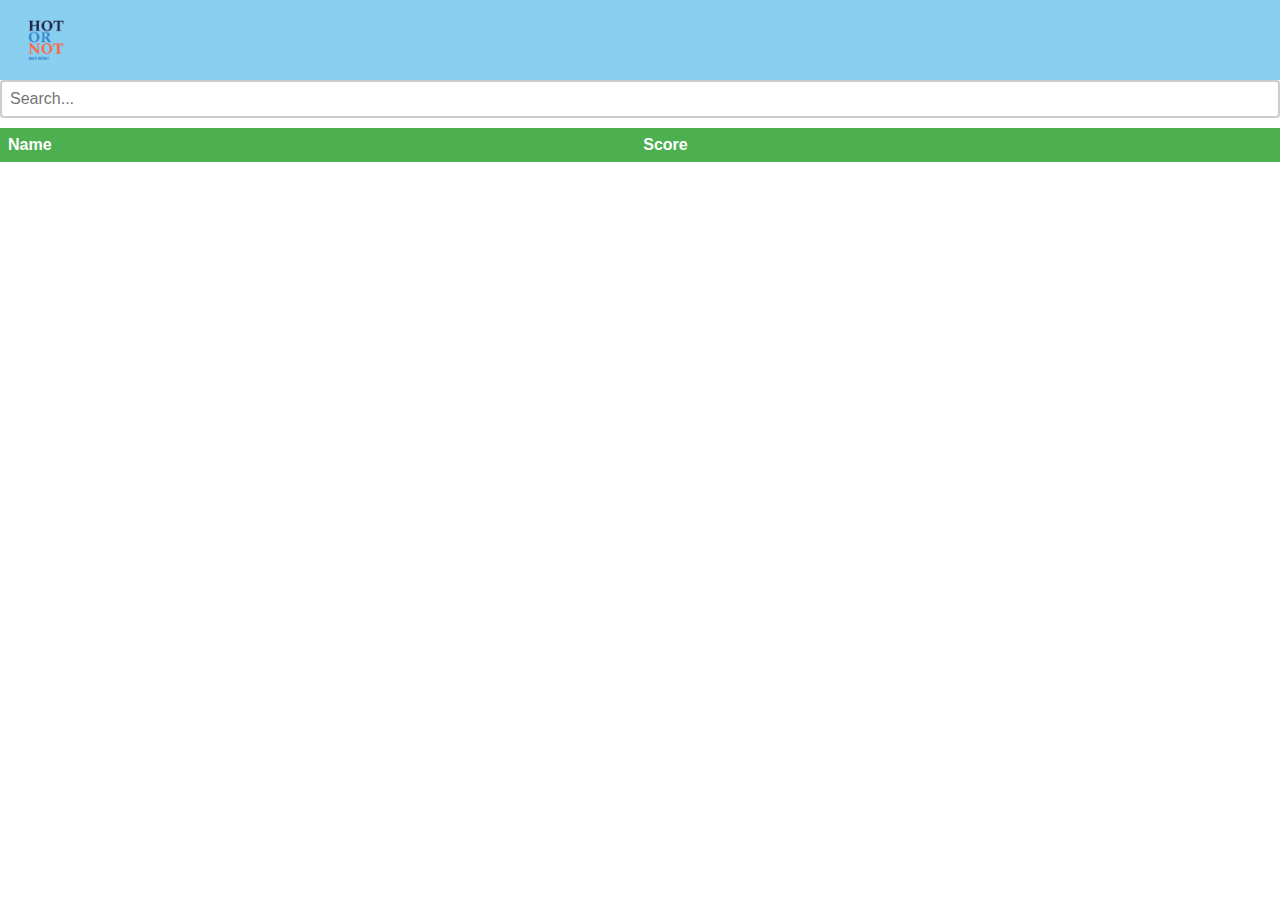
<file: search.html>
<!DOCTYPE html>
<html>

<head>
    <title>Leaderboard Search</title>
    <link href="search.css" rel="stylesheet">
</head>

<body>
<header>
    <nav>
        <ul>
            <a class="home-icon-button" href="index.html">
                <div class="logo">
                    <img alt="Logo" src="logo.png">
                </div>
            </a>
        </ul>
    </nav>
</header>
<div id="search-container">
    <input id="search-input" placeholder="Search..." type="text">
</div>
<table id="leaderboard">
    <tr>
        <th>Name</th>
        <th>Score</th>
    </tr>
</table>
<script src="search.js"></script>
</body>

</html>
</file>
<file: search.css>
/* Global Styles */
body {
    margin: 0;
    font-family: Roboto, sans-serif;
}

/* Header Styles */
header {
    display: flex;
    align-items: center;
    justify-content: space-between;
    padding: 20px;
    width: auto;
    background-color: #89CFF0;
    color: #fff;
}

.logo {
    height: 40px;
}

.logo img {
    width: 100%;
    height: 100%;
}

nav {
    display: flex;
    align-items: center;
}

nav ul {
    display: flex;
    list-style: none;
    margin: 0;
    padding: 0;
}

nav li {
    margin: 0 0px;
}

nav a {
    color: #fff;
    text-decoration: none;
    font-size: 18px;
}

table {
    border-collapse: collapse;
    width: 100%;
}

th, td {
    text-align: left;
    padding: 8px;
}

th {
    background-color: #4CAF50;
    color: white;
}

tr:nth-child(even) {
    background-color: #f2f2f2;
}

#search-container {
    margin-bottom: 10px;
}

#search-input {
    padding: 8px;
    width: 100%;
    box-sizing: border-box;
    border: 2px solid #ccc;
    border-radius: 4px;
    font-size: 16px;
    background-color: white;
}

/* Style the container for the profile picture */
/* #profile-pic-container {
    position: absolute;
    top: 10px;
    right: 10px;
    width: 50px;
    height: 50px;
    border-radius: 50%;
    overflow: hidden;
} */

/* Style the profile picture */
/* #profile-pic {
    width: 100%;
    height: 100%;
    object-fit: cover;
} */

#match-container {
    position: absolute;
    top: 31px; /* 20 + (40 / 2) - (18 / 2) */
    right: 80px;
    /*width: auto;*/
    /*height: auto;*/
    overflow: hidden;
}
</file>
